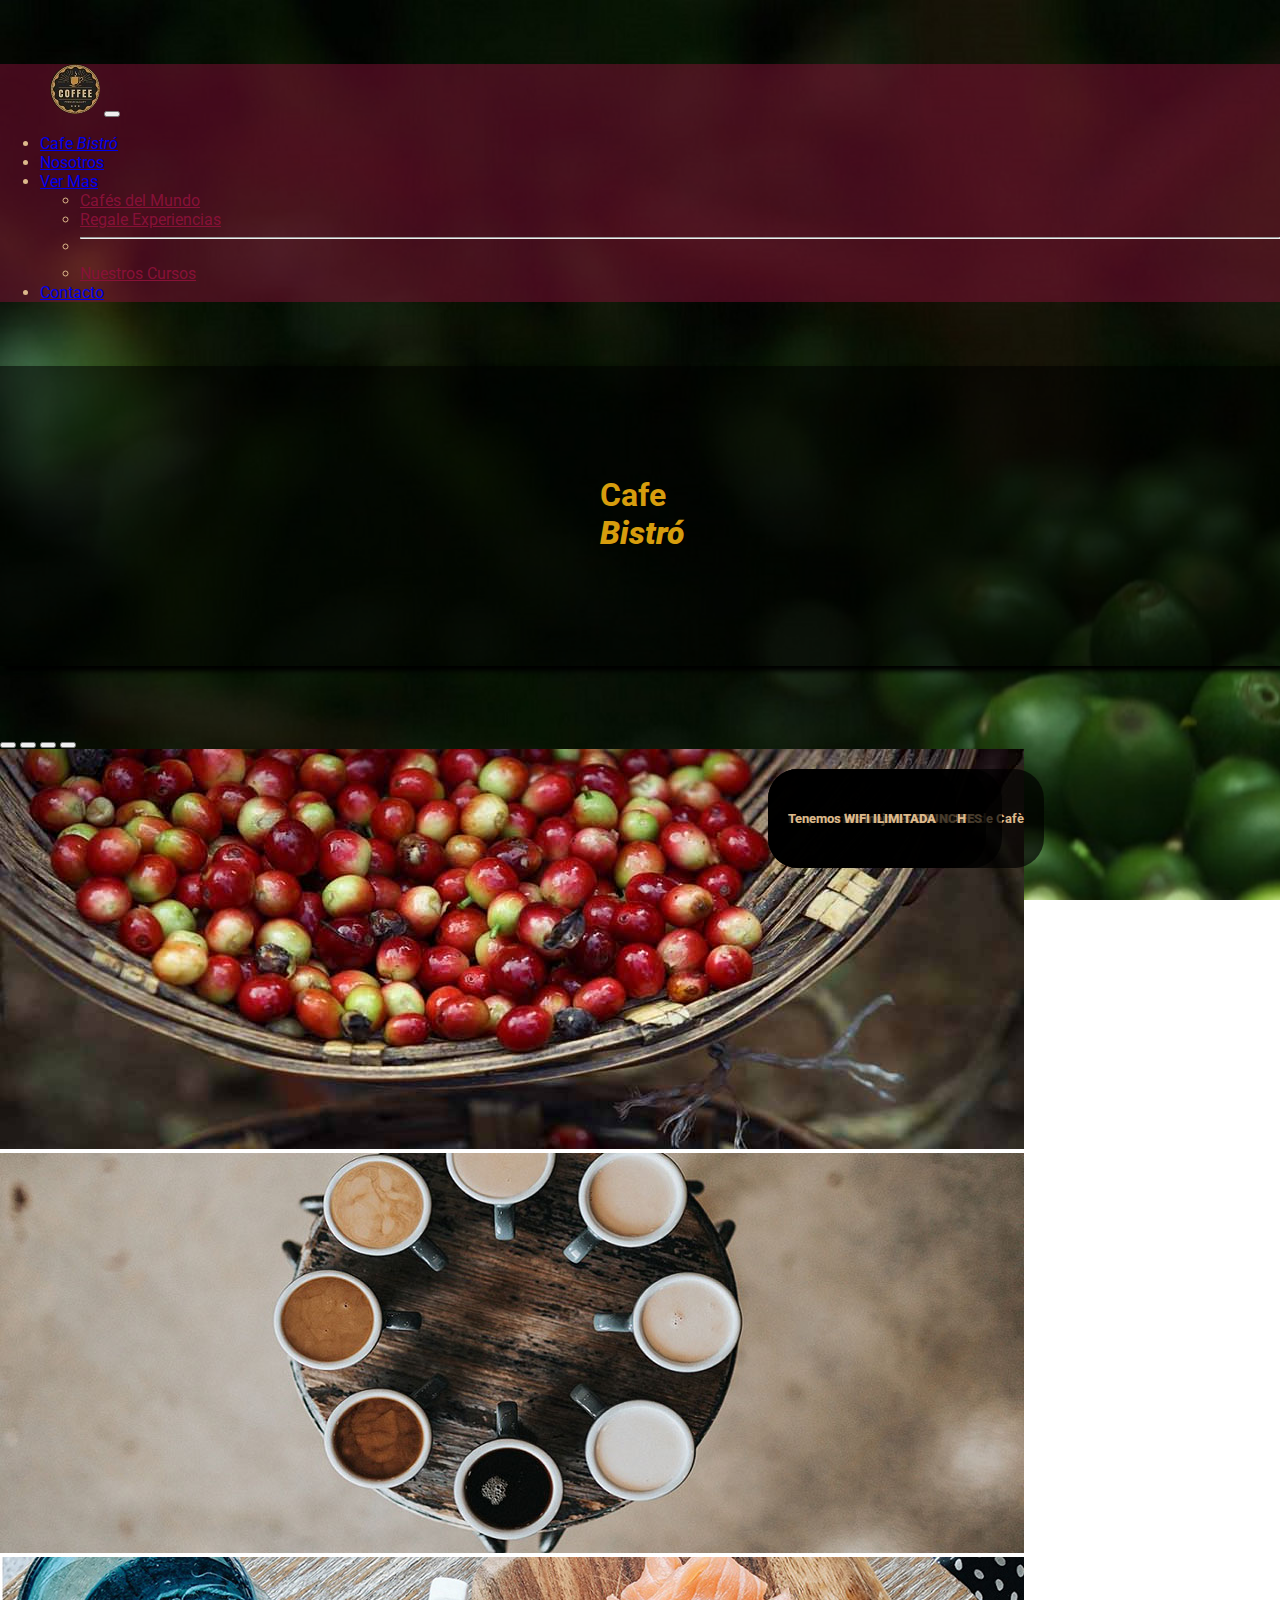
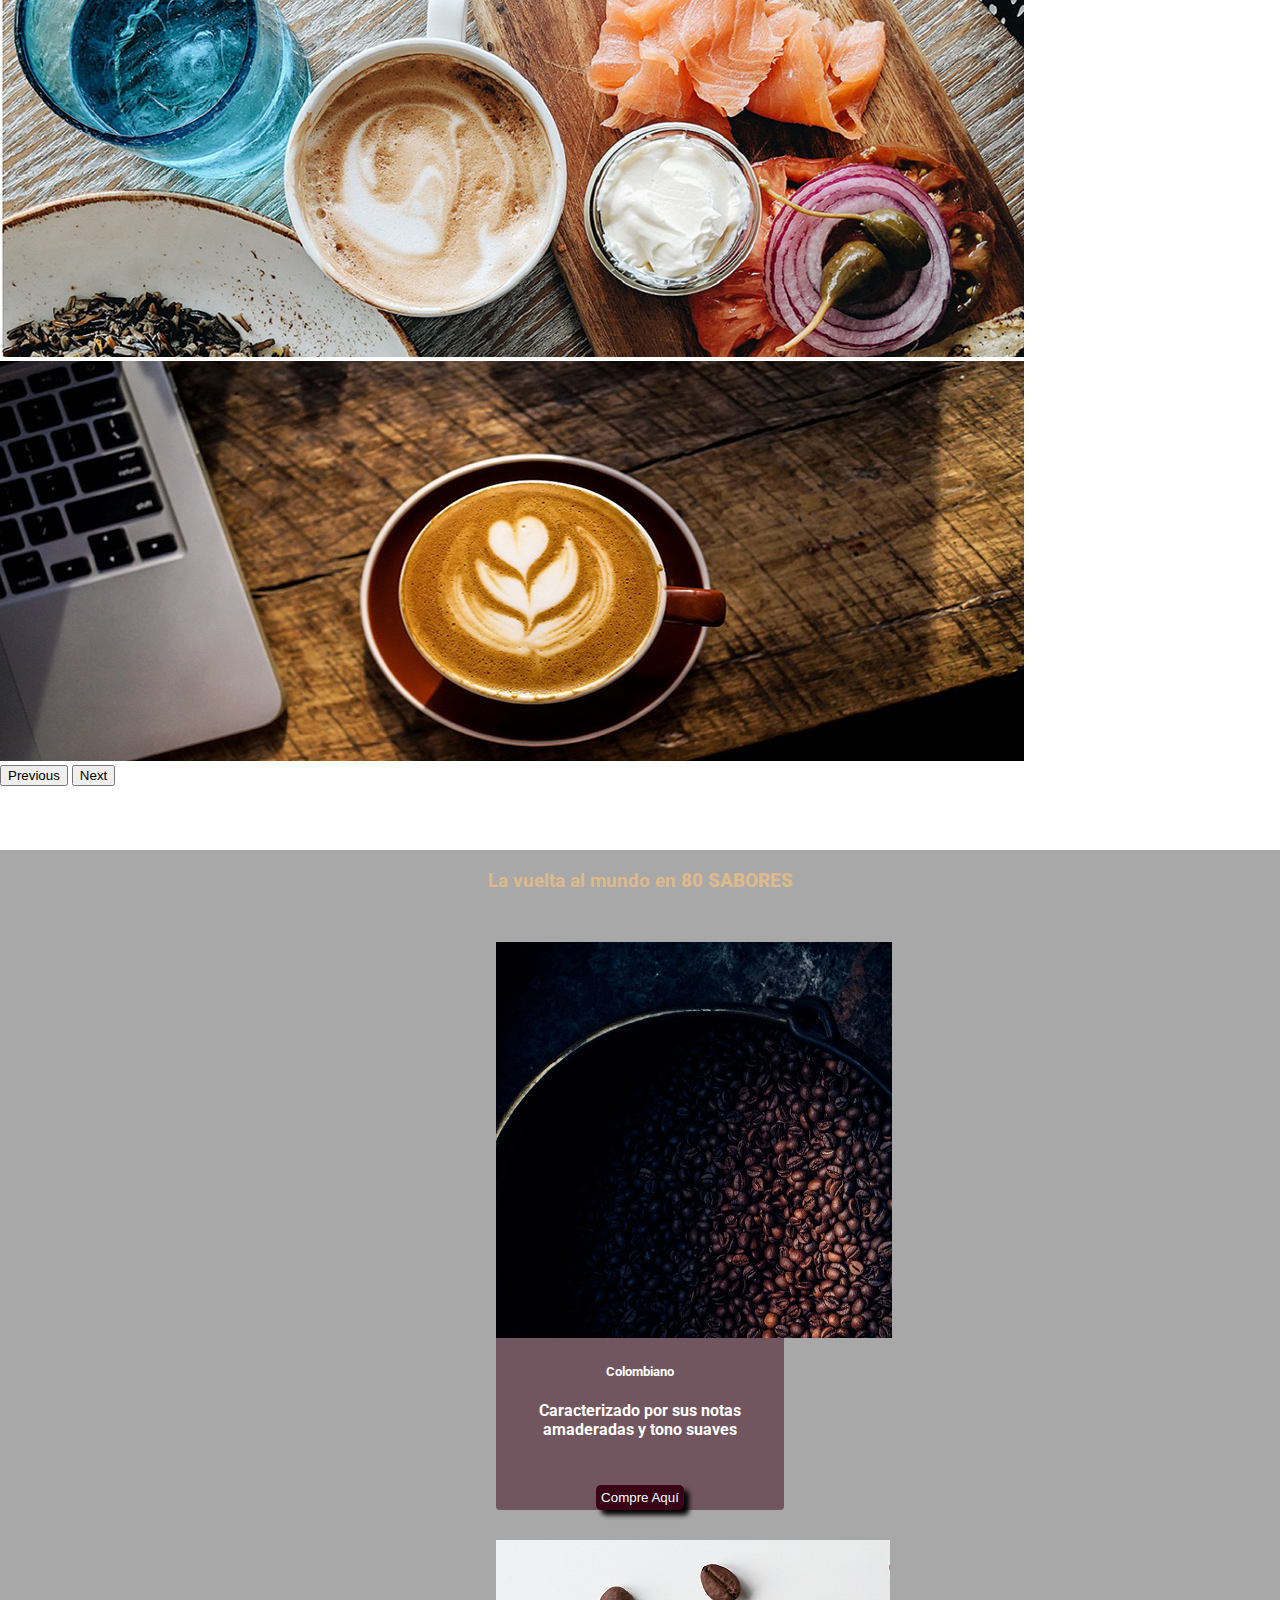
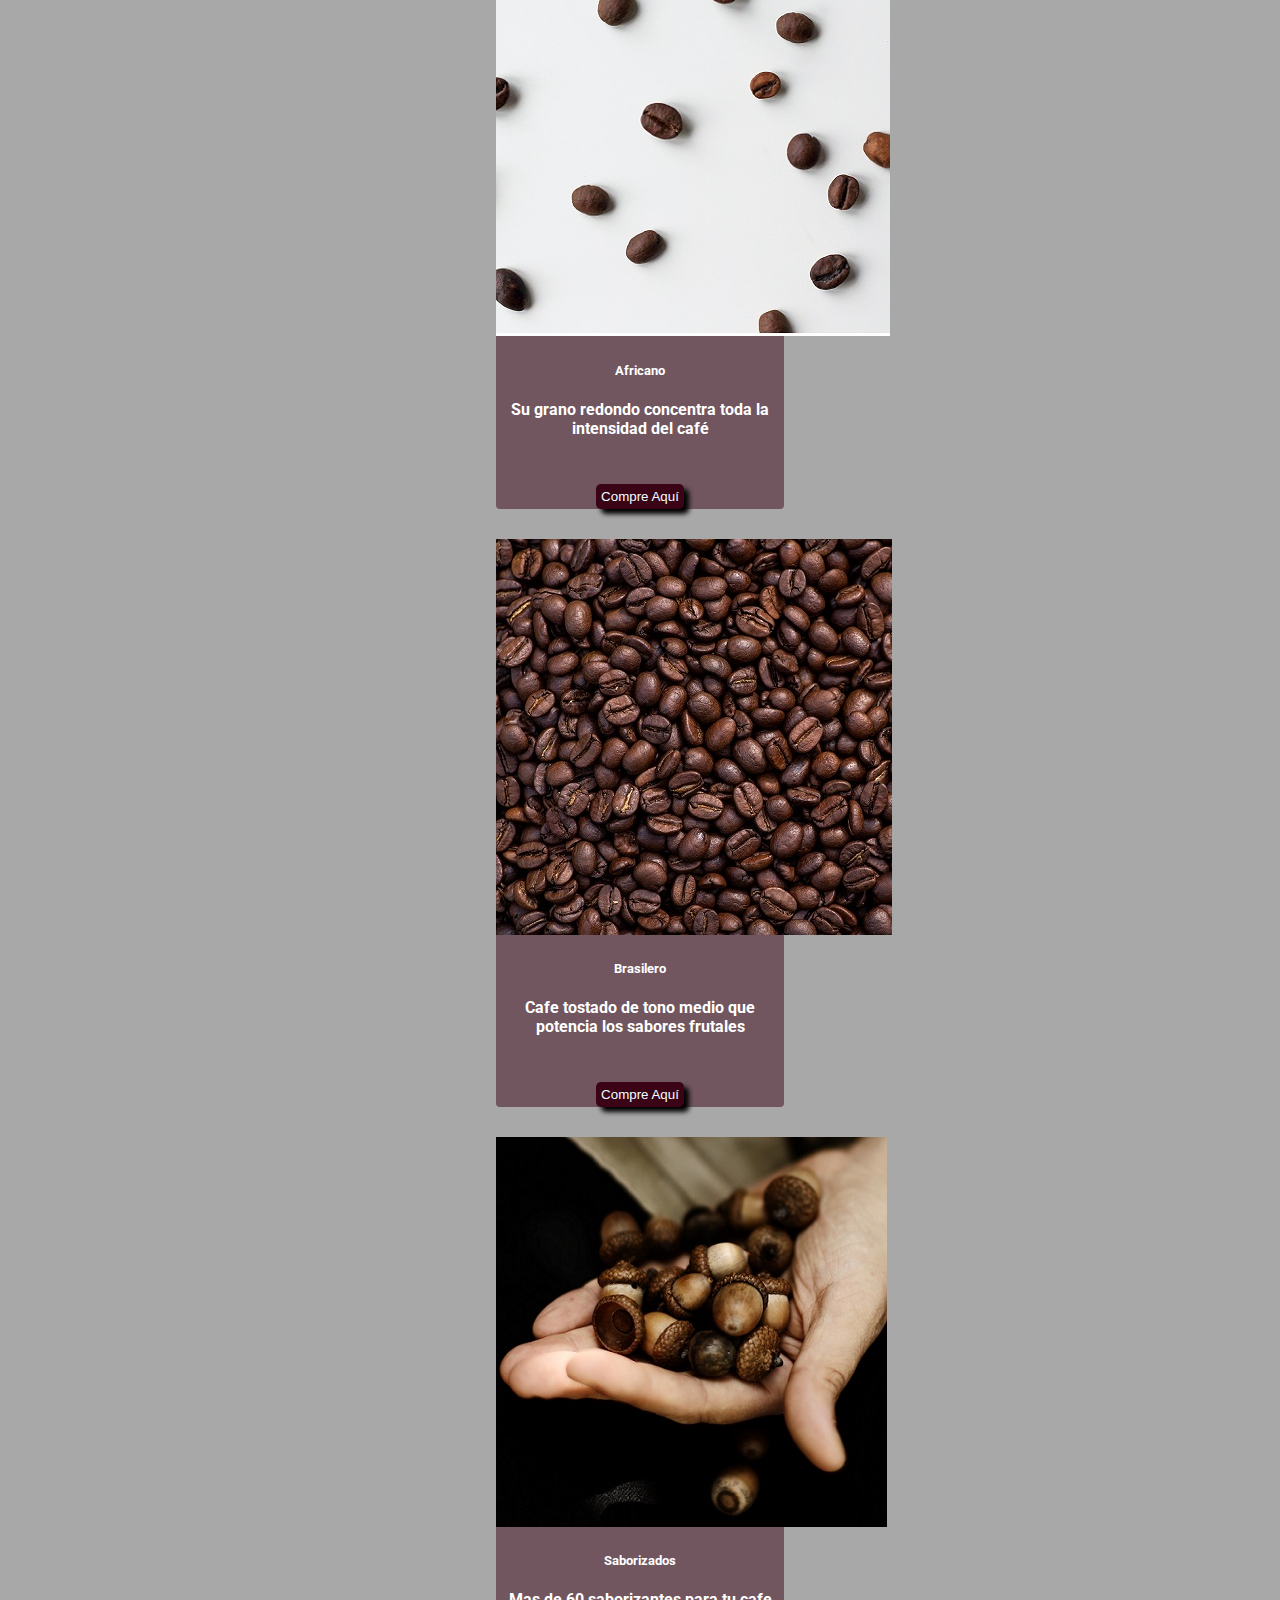
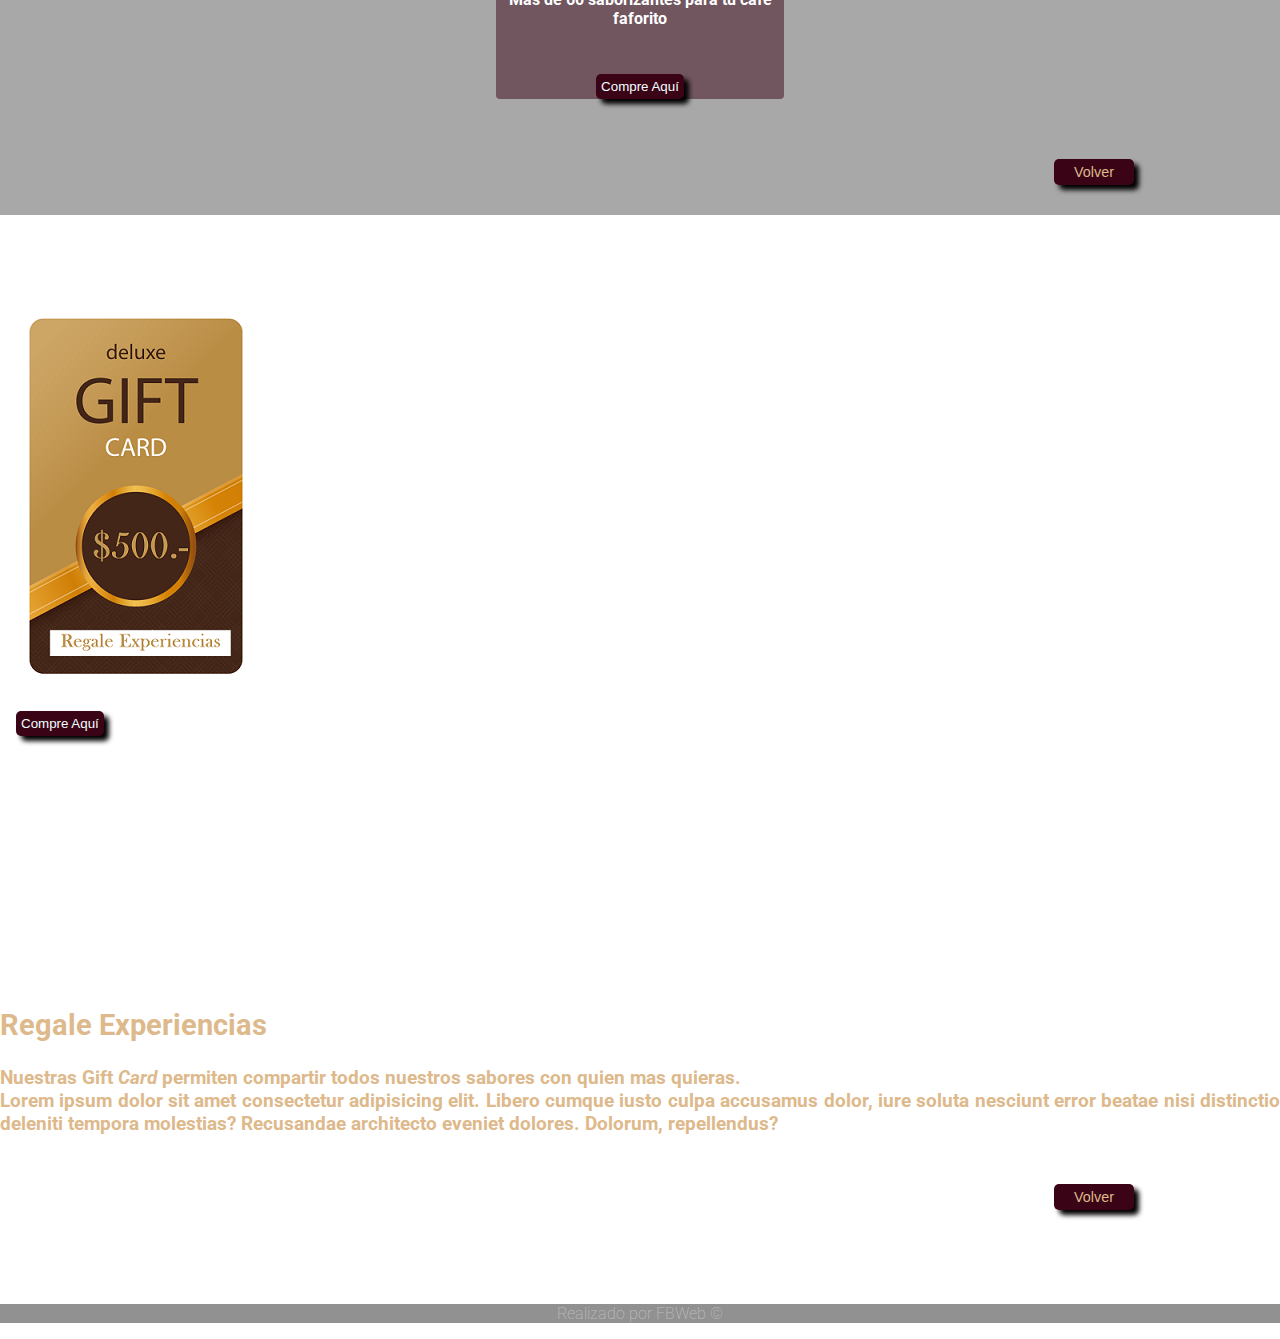
<file: index.html>
<!DOCTYPE html>
<html lang="en">
<head>
    <meta charset="UTF-8">
    <meta http-equiv="X-UA-Compatible" content="IE=edge">
    <meta name="viewport" content="width=device-width, initial-scale=1.0">
    <title>Cafe Bistró</title>
    <link href="https://cdn.jsdelivr.net/npm/bootstrap@5.0.1/dist/css/bootstrap.min.css" rel="stylesheet"
        integrity="sha384-+0n0xVW2eSR5OomGNYDnhzAbDsOXxcvSN1TPprVMTNDbiYZCxYbOOl7+AMvyTG2x" crossorigin="anonymous">
    <link rel="stylesheet" href="cafebistro.css">
    <link rel="preconnect" href="https://fonts.gstatic.com">
    <link href="https://fonts.googleapis.com/css2?family=Roboto:wght@300&display=swap" rel="stylesheet">
</head>
<body>
    
 <!-- nav -->  
 <!-- bstp usod e grid en todo el doc -->
 <!-- bstp  use la nav light cambiandola a dark y personalizando -->
 <nav class="navbar navbar-expand-lg navbar-dark bg-dark espacio ">
    <div class="container-fluid">
        <a class="navbar-brand" href="index.html"><img class="logo" src="imgcafe/home/logofixed50.jpg" alt=""></a>
        <button class="navbar-toggler" type="button" data-bs-toggle="collapse" data-bs-target="#navbarSupportedContent"
            aria-controls="navbarSupportedContent" aria-expanded="false" aria-label="Toggle navigation">
            <span class="navbar-toggler-icon"></span>
        </button>
        <div class="d-flex justify-content-end ">
            <div class="collapse navbar-collapse  " id="navbarSupportedContent">
                <ul class="navbar-nav me-auto mb-2 mb-lg-0 ">
                    <li class="nav-item">
                        <a id="home" class="nav-link active" aria-current="page" href="index.html">Cafe <em>Bistró</em></a>
                    </li>
                    
                    <li class="nav-item">
                        <a class="nav-link" href="nosotros.html">Nosotros</a>
                    </li>
                    <li class="nav-item dropdown">
                        <a class="nav-link dropdown-toggle" href="#" id="navbarDropdown" role="button"
                            data-bs-toggle="dropdown" aria-expanded="false">
                            Ver Mas
                        </a>
                        <ul class="dropdown-menu" aria-labelledby="navbarDropdown">
                            <li><a class="dropdown-item" href="#cafesdelmundo">Cafés del Mundo</a></li>
                            <li><a class="dropdown-item" href="#gift">Regale Experiencias</a></li>
                            <li>
                                <hr class="dropdown-divider">
                            </li>
                            <li><a class="dropdown-item" href="nosotros.html">Nuestros Cursos</a></li>
                        </ul>
                    </li>
                    <li class="nav-item">
                        <a class="nav-link" href="contacto.html">Contacto</a>
                    </li>

                </ul>

            </div>

        </div>

    </div>
</nav>




<!-- header -->
<header>
    <div class="container-fluid espacio">
        <div class="row">
            <div class="col-12 col-sm-6 baner-fijo ">
               
                <h1 class="entrada" >Cafe <b> <em>Bistró</em> </h1>
                <!-- <button type="button" class="btn btn-danger"><em>Conozca Más</em> </button> -->
            </div>
            <!-- <div class="col-12 col-sm-6">
                <button type="button" class="btn btn-danger"><em>Conozca Más</em> </button> -->
            </div>
        </div>
    </div>
</header>

<!--  bstp uso carrusel   le agregue un baner mas y le cambie el mensaje position-->
<!-- bstp use el flex para centrar -->


<div id="carouselExampleIndicators" class="carousel slide espacio" data-bs-ride="carousel">
   
    <div class="carousel-indicators">
      <button type="button" data-bs-target="#carouselExampleIndicators" data-bs-slide-to="0" class="active" aria-current="true" aria-label="Slide 1"></button>
      <button type="button" data-bs-target="#carouselExampleIndicators" data-bs-slide-to="1" aria-label="Slide 2"></button>
      <button type="button" data-bs-target="#carouselExampleIndicators" data-bs-slide-to="2" aria-label="Slide 3"></button>
      <button type="button" data-bs-target="#carouselExampleIndicators" data-bs-slide-to="3" aria-label="Slide 4"></button>
    </div>

    <div class="carousel-inner">
    
        <div class="carousel-item active">
            <img src="imgcafe/carrusel/carru1.jpg" class="d-block w-100" alt="...">
            <div class="carousel-caption d-none d-md-block ">
                <h5>Tenemos los <b>MEJORES GRANOS</b>    de Cafè</h5>
        
            </div>
        </div>
    
        <div class="carousel-item">
            <img src="imgcafe/carrusel/carru2.jpg" class="d-block w-100" alt="...">
            <div class="carousel-caption d-none d-md-block colorrosa">
                <h5>Preparamos los <b>MEJORES CAFES</b></h5>
        
            </div>
        </div>
        <div class="carousel-item">
            <img src="imgcafe/carrusel/carru3.jpg " class="d-block w-100" alt="...">
            <div class="carousel-caption d-none d-md-block">
                <h5>Tenemos los mejores <B>BRUNCH</B></h5>
        
            </div>
        </div>
        <div class="carousel-item">
            <img src="imgcafe/carrusel/carru4.jpg " class="d-block w-100" alt="...">
            <div class="carousel-caption d-none d-md-block">
                <h5>Tenemos <B>WIFI ILIMITADA</B> </h5>
            </div>
        </div>

        <button class="carousel-control-prev" type="button" data-bs-target="#carouselExampleIndicators" data-bs-slide="prev">
            <span class="carousel-control-prev-icon" aria-hidden="true"></span>
            <span class="visually-hidden">Previous</span>
        </button>
        <button class="carousel-control-next" type="button" data-bs-target="#carouselExampleIndicators" data-bs-slide="next">
            <span class="carousel-control-next-icon" aria-hidden="true"></span>
            <span class="visually-hidden">Next</span>
        </button>
    </div>
</div>


<!-- bstp uso te cards -->

<main  >
<!-- tarjetas  -->
<section id="cafesdelmundo" class="espacio sabores  ">
    <div class="titulo">
        <h3> La vuelta al mundo en <B>80 SABORES</B></h3>
    </div>
    <div class="container-fluid d-flex justify-content-center">
        <div class="row  " >
            <div class="col-12 col-sm-6">
                <div class="card" style="width: 18rem;">
                    <img  src="imgcafe/home/colombiano.jpg" class="card-img-top img-fluid" alt="...">
                    <div class="card-body">
                        <h5 class="card-title">Colombiano</h5>
                        <p class="card-text">Caracterizado por sus notas amaderadas y tono suaves</p>
                        <button type="button" class="btn-danger swing"><a href="contacto.html"> Compre Aquí </a> </button>
                    </div>
                </div>
            </div>

            <div class="col-12 col-sm-6">
                <div class="card" style="width: 18rem;">
                    <img src="imgcafe/home/mokabean.jpg" class="card-img-top img-fluid" alt="...">
                    <div class="card-body">
                        <h5 class="card-title">Africano</h5>
                        <p class="card-text">Su grano redondo concentra toda la intensidad del café</p>
                        <button type="button" class="btn btn-danger swing"><a href="contacto.html"> Compre Aquí </a></button>
                    </div>
                </div>
            </div>

            <div class="col-12 col-sm-6">
                <div class="card" style="width: 18rem;">
                    <img src="imgcafe/home/brasil.jpg" class="card-img-top img-fluid" alt="...">
                    <div class="card-body">
                        <h5 class="card-title">Brasilero</h5>
                        <p class="card-text">Cafe tostado de tono medio que potencia los sabores frutales</p>
                        <button type="button" class="btn btn-danger swing"><a href="contacto.html"> Compre Aquí </a></button>
                    </div>
                </div>
            </div>

            <div class="col-12 col-sm-6">
                <div class="card" style="width: 18rem;">
                    <img src="imgcafe/home/sabotizados.jpg" class="card-img-top img-fluid" alt="...">
                    <div class="card-body">
                        <h5 class="card-title">Saborizados</h5>
                        <p class="card-text">Mas de 60 saborizantes para tu cafe faforito </p>
                        <button type="button" class="btn-danger swing"><a href="contacto.html"> Compre Aquí </a></button>
                    </div>
                </div>
            </div>

        </div>

    </div>
    <button class="boton "> <a href="#home">Volver</a> </button>
</section>
 
</main>




<!-- baner mobil -->

<!-- gift card -->
<section id="gift" class="espacio  seccion-gift " >
    <div class="container-fluid ">
        <div class="row d-flex justify-content-around">
            <div class="col-12  col-sm-6 cont-tj-gift">
                <img class="img-fluid tj-gift" src="imgcafe/home/gc2.png" alt="">
                <button type="button" class="btn btn-danger swing"><a href="contacto.html"> Compre Aquí </a> </button>
            </div>
            <div class="col 12  col-sm-6 ">
                <div class="texto ">
                     <h2 >Regale Experiencias</h2>
                     <p>Nuestras Gift <em>Card</em> permiten compartir todos nuestros sabores con quien mas quieras. <br> Lorem ipsum dolor sit amet consectetur adipisicing elit. Libero cumque iusto culpa accusamus dolor, iure soluta nesciunt error beatae nisi distinctio deleniti tempora molestias? Recusandae architecto eveniet dolores. Dolorum, repellendus?</p>
                </div>
           
            </div>
        </div>
    </div>
    <button class="boton "> <a href="#home">Volver</a> </button>
</section>


  

<!-- footer -->
<footer>
    
    <p> Realizado por FBWeb &copy</p>
  </footer>






    <script src="https://cdn.jsdelivr.net/npm/bootstrap@5.0.1/dist/js/bootstrap.bundle.min.js" integrity="sha384-gtEjrD/SeCtmISkJkNUaaKMoLD0//ElJ19smozuHV6z3Iehds+3Ulb9Bn9Plx0x4" crossorigin="anonymous"></script>
</body>
</html>
</file>
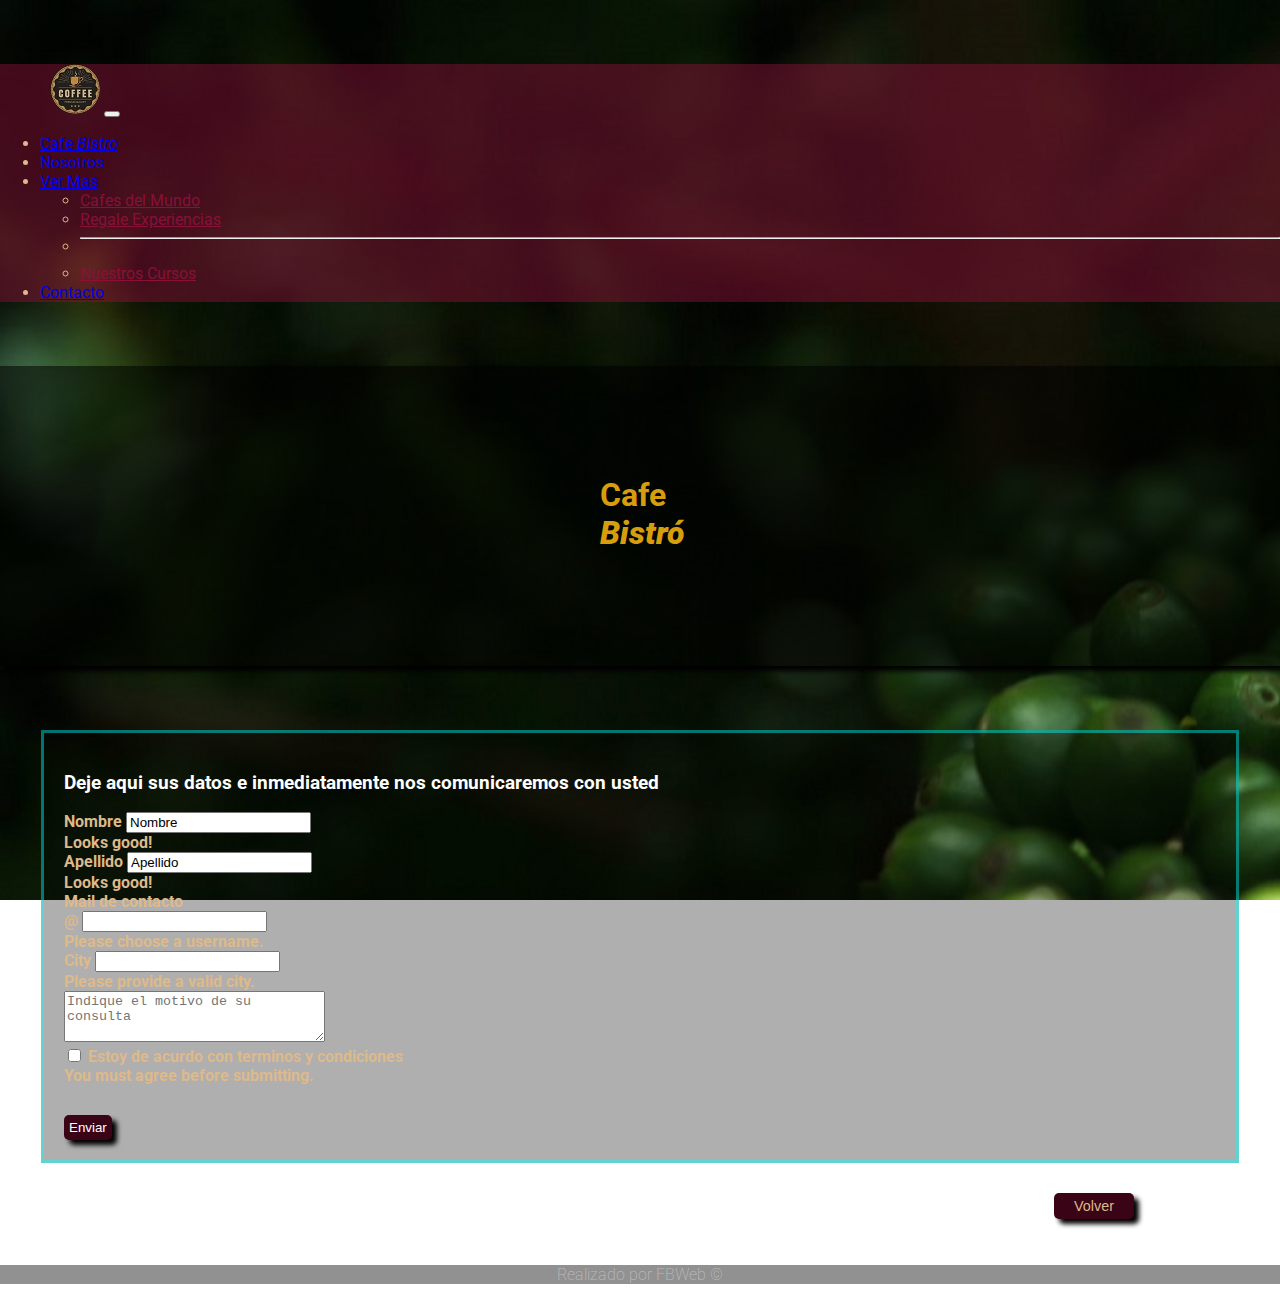
<file: contacto.html>
<!DOCTYPE html>
<html lang="en">
<head>
    <meta charset="UTF-8">
    <meta http-equiv="X-UA-Compatible" content="IE=edge">
    <meta name="viewport" content="width=device-width, initial-scale=1.0">
    <title>Cafe Bistró</title>
    <link href="https://cdn.jsdelivr.net/npm/bootstrap@5.0.1/dist/css/bootstrap.min.css" rel="stylesheet" integrity="sha384-+0n0xVW2eSR5OomGNYDnhzAbDsOXxcvSN1TPprVMTNDbiYZCxYbOOl7+AMvyTG2x" crossorigin="anonymous">
    <link rel="stylesheet" href="cafebistro.css">
    <link rel="preconnect" href="https://fonts.gstatic.com">
    <link href="https://fonts.googleapis.com/css2?family=Roboto:wght@300&display=swap" rel="stylesheet">
</head>
<body>
    
 <!-- nav -->  
<nav class="navbar navbar-expand-lg navbar-dark bg-dark espacio">
    <div class="container-fluid">
        <a class="navbar-brand" href="index.html"><img class="logo" src="imgcafe/home/logofixed50.jpg" alt=""></a>
        <button class="navbar-toggler" type="button" data-bs-toggle="collapse" data-bs-target="#navbarSupportedContent"
            aria-controls="navbarSupportedContent" aria-expanded="false" aria-label="Toggle navigation">
            <span class="navbar-toggler-icon"></span>
        </button>
        <div class="d-flex justify-content-end">
            <div class="collapse navbar-collapse " id="navbarSupportedContent">
                <ul class="navbar-nav me-auto mb-2 mb-lg-0 ">
                    <li class="nav-item">
                        <a class="nav-link active" aria-current="page" href="index.html">Cafe <em>Bistro</em></a>
                    </li>
                    
                    <li class="nav-item">
                        <a class="nav-link" href="nosotros.html">Nosotros</a>
                    </li>
                    <li class="nav-item dropdown">
                        <a class="nav-link dropdown-toggle" href="#" id="navbarDropdown" role="button"
                            data-bs-toggle="dropdown" aria-expanded="false">
                            Ver Mas
                        </a>
                        <ul class="dropdown-menu" aria-labelledby="navbarDropdown">
                            <li><a class="dropdown-item" href="index.html">Cafes del Mundo</a></li>
                            <li><a class="dropdown-item" href="index.html">Regale Experiencias</a></li>
                            <li>
                                <hr class="dropdown-divider">
                            </li>
                            <li><a class="dropdown-item" href="#">Nuestros Cursos</a></li>
                        </ul>
                    </li>
                    <li class="nav-item">
                        <a class="nav-link" href="contacto.html">Contacto</a>
                    </li>

                </ul>

            </div>

        </div>

    </div>
</nav>


<!-- header -->
<header>
    <div class="container-fluid espacio">
        <div class="row">
            <div class="col-12 col-sm-6 baner-fijo ">
               
                <h1 class="entrada" >Cafe <b> <em>Bistró</em> </h1>
                <!-- <button type="button" class="btn btn-danger"><em>Conozca Más</em> </button> -->
            </div>
            <!-- <div class="col-12 col-sm-6">
                <button type="button" class="btn btn-danger"><em>Conozca Más</em> </button> -->
            </div>
        </div>
    </div>
</header>

<main>
<!-- formulario desde bst le agregue text area -->

<form class="row g-3 needs-validation formulario" novalidate>
    <h3 style="color: #ffff;"> Deje aqui sus datos e inmediatamente nos comunicaremos con usted  </h3>
    <div class="col-md-4">
      <label for="validationCustom01" class="form-label"> Nombre</label>
      <input type="text" class="form-control" id="validationCustom01" value="Nombre" required>
      <div class="valid-feedback">
        Looks good!
      </div>
    </div>
    <div class="col-md-4">
      <label for="validationCustom02" class="form-label">Apellido</label>
      <input type="text" class="form-control" id="validationCustom02" value="Apellido" required>
      <div class="valid-feedback">
        Looks good!
      </div>
    </div>
    <div class="col-md-4">
      <label for="validationCustomUsername" class="form-label">Mail de contacto</label>
      <div class="input-group has-validation">
        <span class="input-group-text" id="inputGroupPrepend">@</span>
        <input type="text" class="form-control" id="validationCustomUsername" aria-describedby="inputGroupPrepend" required>
        <div class="invalid-feedback">
          Please choose a username.
        </div>
      </div>
    </div>
    <div class="col-md-6">
      <label for="validationCustom03" class="form-label">City</label>
      <input type="text" class="form-control" id="validationCustom03" required>
      <div class="invalid-feedback">
        Please provide a valid city.
      </div>
    </div>
  
    <div class="col-md-3">
      <textarea name="comntario" id="comentario" cols="30" rows="3" placeholder="Indique el motivo de su consulta"></textarea>
    </div>
    <div class="col-12">
      <div class="form-check">
        <input class="form-check-input" type="checkbox" value="" id="invalidCheck" required>
        <label class="form-check-label" for="invalidCheck">
          Estoy de acurdo con terminos y condiciones
        </label>
        <div class="invalid-feedback">
          You must agree before submitting.
        </div>
      </div>
    </div>
    <div class="col-12">
      <button class="btn btn-danger " type="submit">Enviar</button>
    </div>
  </form>

</main>


<button class="boton "> <a href="index.html">Volver</a> </button>
  

<!-- footer -->
<footer>
    
    <p> Realizado por FBWeb &copy</p>
  </footer>

    <script src="https://cdn.jsdelivr.net/npm/bootstrap@5.0.1/dist/js/bootstrap.bundle.min.js" integrity="sha384-gtEjrD/SeCtmISkJkNUaaKMoLD0//ElJ19smozuHV6z3Iehds+3Ulb9Bn9Plx0x4" crossorigin="anonymous"></script>
</body>
</html>
</file>
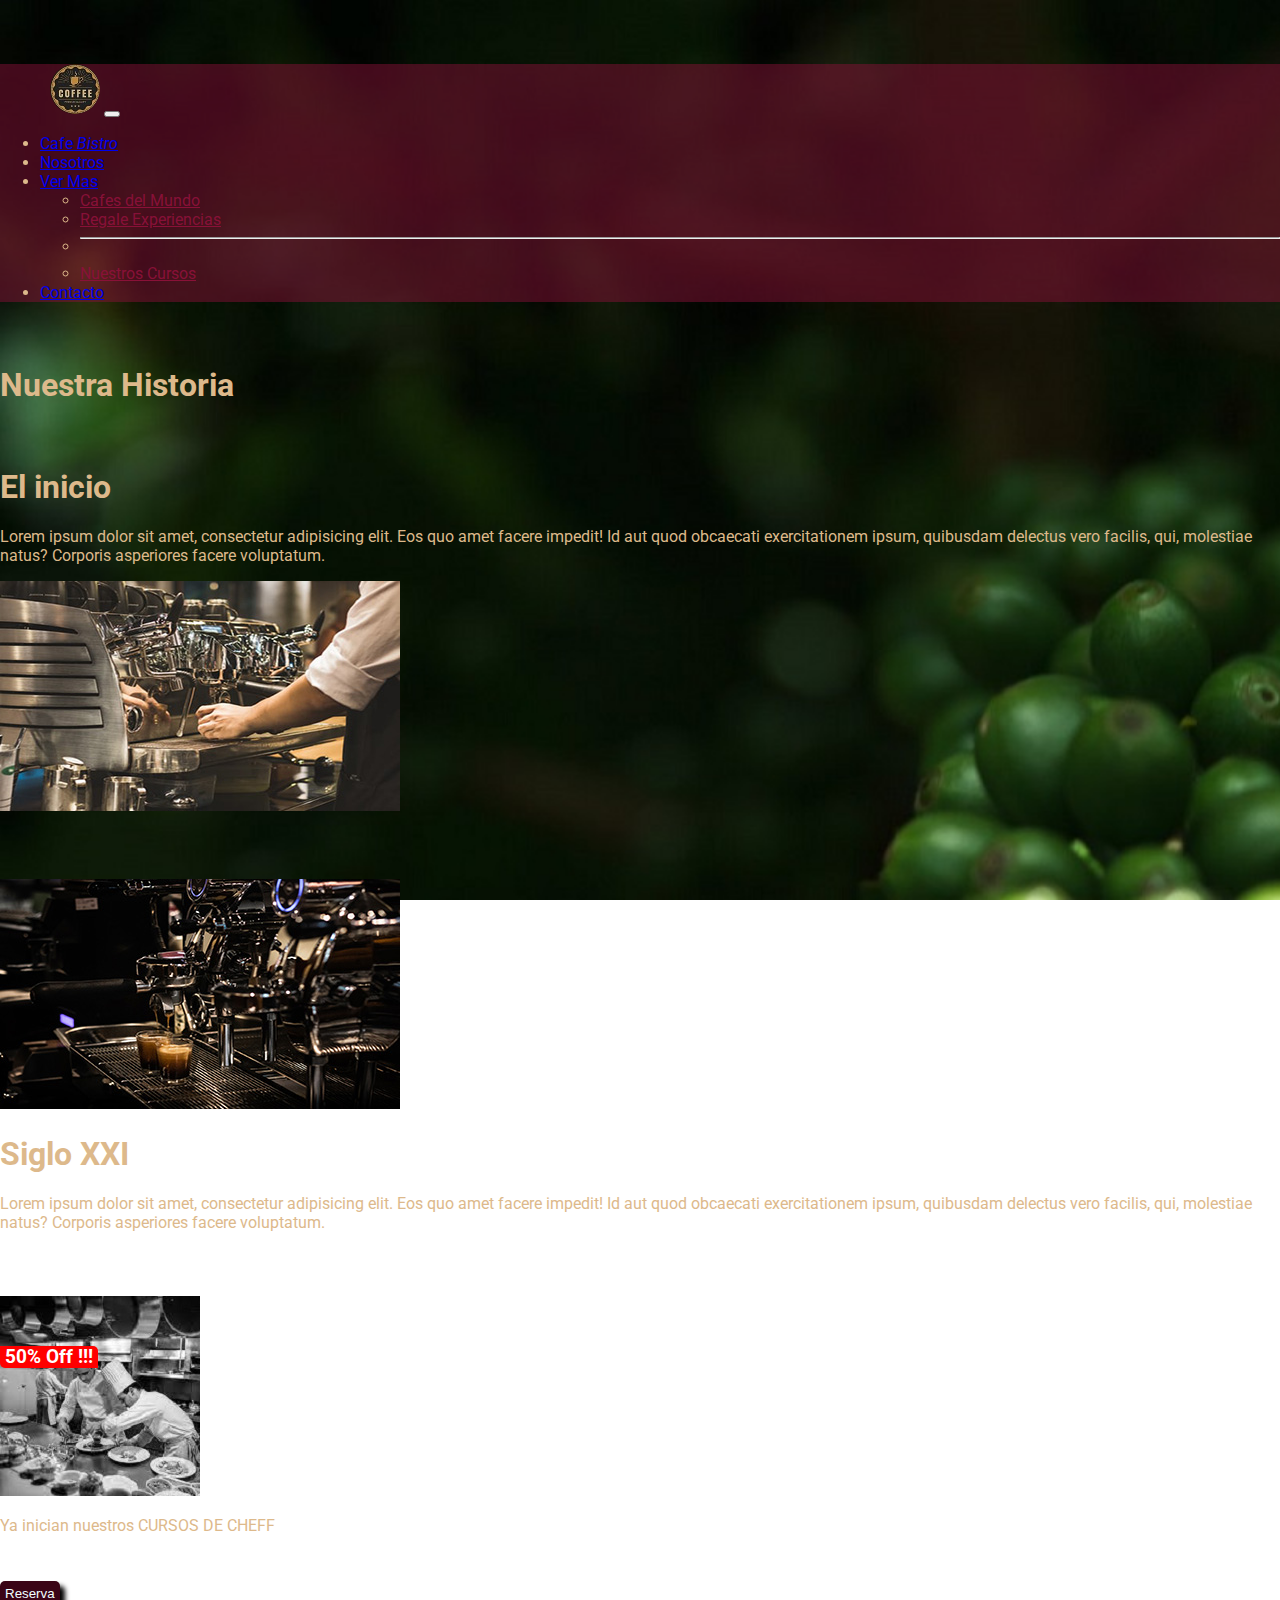
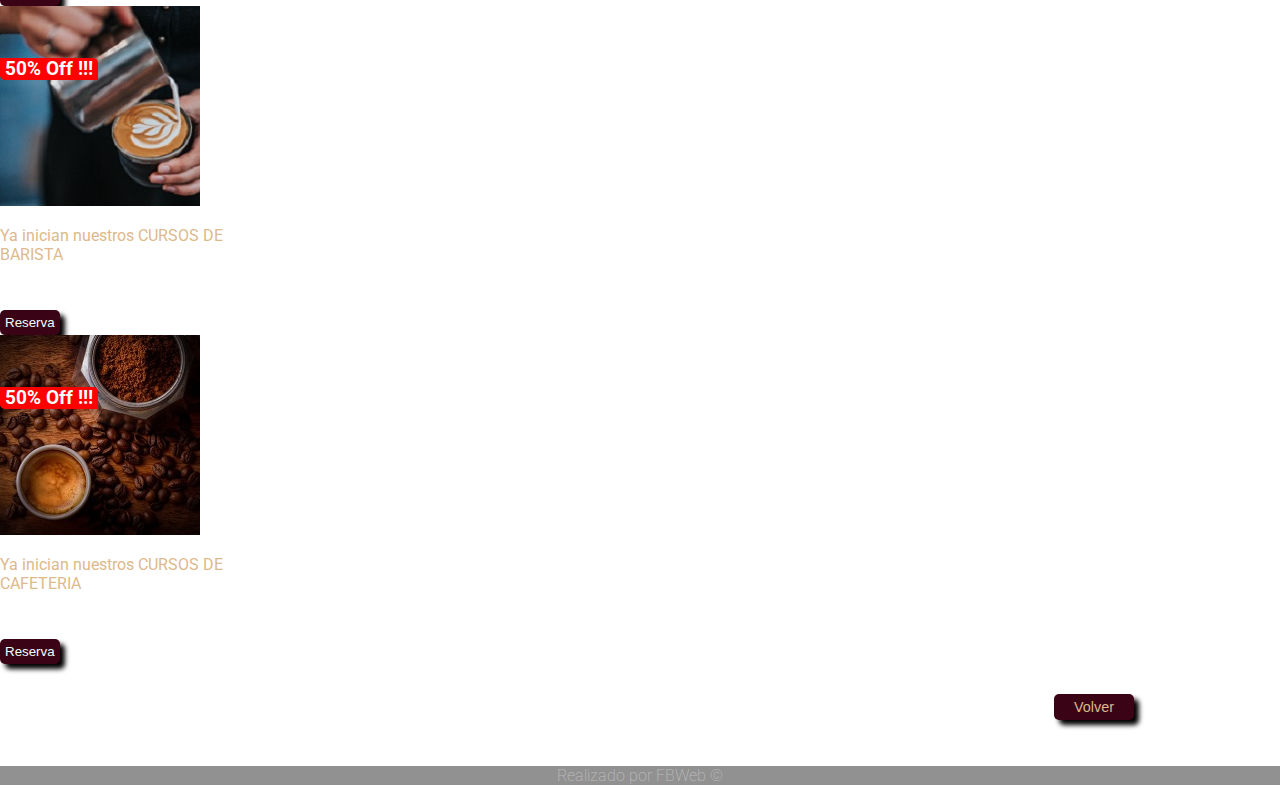
<file: nosotros.html>
<!DOCTYPE html>
<html lang="en">
<head>
    <meta charset="UTF-8">
    <meta http-equiv="X-UA-Compatible" content="IE=edge">
    <meta name="viewport" content="width=device-width, initial-scale=1.0">
    <title>Cafe Bistró</title>
    <link href="https://cdn.jsdelivr.net/npm/bootstrap@5.0.1/dist/css/bootstrap.min.css" rel="stylesheet" integrity="sha384-+0n0xVW2eSR5OomGNYDnhzAbDsOXxcvSN1TPprVMTNDbiYZCxYbOOl7+AMvyTG2x" crossorigin="anonymous">
    <link rel="stylesheet" href="cafebistro.css">
    <link rel="preconnect" href="https://fonts.gstatic.com">
    <link href="https://fonts.googleapis.com/css2?family=Roboto:wght@300&display=swap" rel="stylesheet">
</head>
<body>
       
  <!-- nav -->  
  <nav class="navbar navbar-expand-lg navbar-dark bg-dark espacio ">
    <div class="container-fluid">
        <a class="navbar-brand" href="index.html"><img class="logo" src="imgcafe/home/logofixed50.jpg" alt=""></a>
        <button class="navbar-toggler" type="button" data-bs-toggle="collapse" data-bs-target="#navbarSupportedContent"
            aria-controls="navbarSupportedContent" aria-expanded="false" aria-label="Toggle navigation">
            <span class="navbar-toggler-icon"></span>
        </button>
        <div class="d-flex justify-content-end ">
            <div class="collapse navbar-collapse  " id="navbarSupportedContent">
                <ul class="navbar-nav me-auto mb-2 mb-lg-0 ">
                    <li class="nav-item">
                        <a id="home" class="nav-link active" aria-current="page" href="index.html">Cafe <em>Bistro</em></a>
                    </li>
                    
                    <li class="nav-item">
                        <a class="nav-link" href="nosotros.html">Nosotros</a>
                    </li>
                    <li class="nav-item dropdown">
                        <a class="nav-link dropdown-toggle" href="#" id="navbarDropdown" role="button"
                            data-bs-toggle="dropdown" aria-expanded="false">
                            Ver Mas
                        </a>
                        <ul class="dropdown-menu" aria-labelledby="navbarDropdown">
                            
                          
                            <li><a class="dropdown-item" href="index.html">Cafes del Mundo</a></li>
                            <li><a class="dropdown-item" href="index.html">Regale Experiencias</a></li>
                            <li>
                                <hr class="dropdown-divider">
                            </li>
                            <li><a class="dropdown-item" href="#cursos">Nuestros Cursos</a></li>
                        </ul>
                    </li>
                    <li class="nav-item">
                        <a class="nav-link" href="contacto.html">Contacto</a>
                    </li>

                </ul>

            </div>

        </div>

    </div>
</nav>



<section class=" text-center espacio">
    <div class="container">
        <div class="row">
            <div class="col-12 ">
                <h1 class="">Nuestra Historia </h1>
            </div>
        </div>
    </div>
</section>



<section class="espacio">
    <div class="container nosotros ">
        <div class="row">
            <div class="col-12 col-sm-6">
                <h1>El inicio</h1>
                <p>Lorem ipsum dolor sit amet, consectetur adipisicing elit. Eos quo amet facere impedit! Id aut quod
                    obcaecati exercitationem ipsum, quibusdam delectus vero facilis, qui, molestiae natus? Corporis
                    asperiores facere voluptatum.</p>
            </div>

            <div class="col-12 col-sm-6">
                <img class="img-fluid" src="imgcafe/somos/barista2.jpg" alt="">
            </div>
        </div>
    </div>
</section>

<main>
 <section class="espacio ">
    <div class="container">
        <div class="row">
            <div class="col-12 col-sm-6">
                <img class="img-fluid" src="imgcafe/somos/bg2.jpg" alt="">
            </div>
            <div class="col-12 col-sm-6">
                <h1>Siglo XXI</h1>
                <p>Lorem ipsum dolor sit amet, consectetur adipisicing elit. Eos quo amet facere impedit! Id aut quod
                    obcaecati exercitationem ipsum, quibusdam delectus vero facilis, qui, molestiae natus? Corporis
                    asperiores facere voluptatum.</p>
            </div>

           
        </div>
    </div>
    

    <!-- bstp uso de image thumbnails  -->
</section>   
<section id="cursos" >
    <div class="container-fluid d-flex justify-content-center">
        <div class="row  " >
            <div class="col-12 col-sm-4">
                <div class="card-b" style="width: 18rem;">
                    <img src="imgcafe/somos/curso1chef.jpg" class="card-img-top img-fluid img-thumbnail" alt="...">
                    <h3> 50% Off !!!</h3>
                    <div class="card-body">
                        <p class="card-text">Ya inician nuestros CURSOS DE CHEFF</p>  
                        <button type="button" class="btn-danger swing"><a href="contacto.html"> Reserva </a></button>                         
                    </div>
                    
                </div>
            </div>
            <div class="col-12 col-sm-4">
                <div class="card-b" style="width: 18rem;">
                    <img src="imgcafe/somos/curso2barista.jpg" class="card-img-top img-fluid img-thumbnail" alt="...">
                    <h3> 50% Off !!!</h3>
                    <div class="card-body">
                       <p>Ya inician nuestros CURSOS DE BARISTA</p>
                       
                    </div>
                    <button type="button" class=" swing btn-danger"><a href="contacto.html"> Reserva </a></button>
                </div>
            </div>
            <div class="col-12 col-sm-4">
                <div class="card-b" style="width: 18rem;">
                    <img src="imgcafe/somos/curso3cafeteria.jpg" class="card-img-top img-fluid img-thumbnail" alt="...">
                    <h3> 50% Off !!!</h3>
                    <div class="card-body">
                        <p class="card-text">Ya inician nuestros CURSOS DE CAFETERIA</p>
                    </div>
                    <button type="button" class="swing btn-danger"><a href="contacto.html"> Reserva </a></button>
                </div>
            </div>
        </div>
    </div>
    
</section>

<button class="boton "> <a href="index.html">Volver</a> </button>
</main>




<!-- footer -->
<footer>
    
    <p> Realizado por FBWeb &copy</p>
  </footer>

    <script src="https://cdn.jsdelivr.net/npm/bootstrap@5.0.1/dist/js/bootstrap.bundle.min.js" integrity="sha384-gtEjrD/SeCtmISkJkNUaaKMoLD0//ElJ19smozuHV6z3Iehds+3Ulb9Bn9Plx0x4" crossorigin="anonymous"></script>
</body>
</html>
</file>
<file: cafebistro.css>
body{
    margin: 0;
    padding: 0;
    background-image: url(imgcafe/home/bggreen.jpg);
    background-size: cover;
    background-attachment: fixed;
    color: rgb(221, 185, 139);
    font-family: 'Roboto', sans-serif;
 
}

footer{
    background-color: rgba(0, 0, 0, 0.432);
    text-align: center;
    color: rgba(240, 233, 235, 0.493);
    font-weight: 200;
}
/* logo ...................................... */
.logo{
    border-radius: 50%;
    margin-left: 50px;
}
.espacio{
    margin-bottom: 5% ;
    margin-top: 5%;
}

/*  nav bar desde bstp ........................................*/
.navbar-dark {
    background-color: #8a11397a !important;
}
.dropdown-item{
    color: #8a1139fb;
}
.dropdown-item:hover{
    background-color:#8a11397a ;
    color:azure  ;
    font-weight: bold;
    color: #3a0416;
    
}

/* botones ........................................ */
.boton{
    width: max-content;
    background-color: #3a0416;
    color: rgb(221, 185, 139);
    border: none;
    border-radius: 5px;
    padding: 5px 20px;
    margin: 30px;
    font-size: 0.9em;
    position: relative;
    left: 80%;
    box-shadow: black 5px 5px 5px ;
    
}
.boton a{
    list-style: none;
    text-decoration: none;
    color: rgb(221, 185, 139);

}
.boton:hover{
  box-shadow: #c9a833 5px 5px 5px;
  cursor: pointer;  
  font-size: 1rem;
  transition: all 400ms ease;
}

/* bstp use la base del boton danger */
.btn-danger {
    width: max-content;
    color: #fff;
    background-color: #3a0416;
    border-color: #dc3545;
    border: none;
    box-shadow: black 5px 5px 5px;
    margin-top: 30px;
    border-radius: 5px;
    padding: 5px;
}
.btn-danger a{
    list-style: none;
    text-decoration: none;
    color: azure;
}




/* header ............................. */

.baner-fijo{
    box-shadow: black 5px 5px 5px;
    width: 100%;
    height: 300px;
   
    background-position: center;
    background-repeat: no-repeat;
    background-size: cover;    

    background-color: rgba(0, 0, 0, 0.541);
    background-blend-mode: darken;


  /* usando flex manual */  
    display: inline-flex;
    flex-direction: column;
    justify-content: center;
    align-items: center;
}


.baner-fijo h1{
    color: rgb(214, 157, 13);
}

/*  animacion del header ................................. */
.entrada {
    width: 80px;
    height: 80px;
    animation-name: MiAnimacionentrada;
    animation-duration: 3s;
    animation-fill-mode: forwards;
        }
    
@keyframes MiAnimacionentrada {
    from {
            font-size:0%;
            margin-left:100%;
    }
    50% {
            font-size:400%;
    }
    to {
            font-size:400%;
            margin-left:20%;
    }
}
    /* carrusel.................................. */
    .carousel-caption {
        position: absolute;
        left: 60%;
        bottom: 2rem;
        width: max-content;
        border-radius: 30px;
        padding: 1.25rem;
        color: rgb(221, 185, 139);
        text-align: center;
        background-color: rgba(0, 0, 0, 0.685);
      }

/* tarjetas card ................................ */
.sabores{
    /* border: crimson solid; */
    background-color: rgba(0, 0, 0, 0.342);
}
.sabores h3{
    text-align: center;
    padding: 20px;
}
.card {
    background-color: #3a041680;;
    color: #ffff;
    border-radius: .25rem;
    text-align: center;
    margin: 30px auto;
}
.card:hover img{
    box-shadow: 5px 5px 10px  #db8f1498;
    border-radius: 20px;
}
.card:hover{
    border-radius: 20px;
    cursor: pointer;
    box-shadow: 5px 5px 10px  #db8f1498;
    transition: all 400ms ease-out;
}
.card:hover h5 {
    color:gold; 
}
.card-body{
   margin-top: 10px;
}

/* gift card ........................*/
.texto{
    text-align: justify;
    margin-top: 20%;
    font-size: 1.2em ;
}
.cont-tj-gift{
    padding:2em 1em 1em 1em;               
    width: max-content;    
    transition: all 300ms ease-out;
    display: flex;  
    flex-direction: column;    
}

/* transicion de la tarjeta */
.cont-tj-gift img{
    transition: all 400ms ease-out;
}
.cont-tj-gift:hover {
    
    border-radius: 10px;
    cursor: pointer;
    box-shadow: 5px 5px 10px  #db8f1498;
  }

.cont-tj-gift:hover img{
        border-radius: 30px;
        transform: scale(1.1);  
} 

/* animaciones  de botones ...................................... */
  
  @keyframes swing
    {
        15% { transform: translateX(5px); background-color: rgb(199, 23, 23) ; }
        30% { transform: translateX(-5px); }
        50% { transform: translateX(3px); }
        65% { transform: translateX(-3px); }
        80% { transform: translateX(2px); }
        100% { transform: translateX(0); }
    }
    
    .swing:hover
    {
      animation: swing 1s ease;
      animation-iteration-count: 5;
    }


/* nosotros  tarjeta de promocion  */
.card-b{
    /* border: solid blue; */
    position: relative;
}
.card-b h3{
    background-color: red;
    color:white;
    width: max-content;
    padding: 0 5px;
    border-radius: 0 5px;
    position: absolute;
    top:10%
}


/* desde bstp                               */
.formulario{
    background-color: rgba(0, 0, 0, 0.315);
    margin: auto;
    width: 90%;
    border: solid rgba(0, 255, 255, 0.438);
    padding: 20px;
}
</file>
